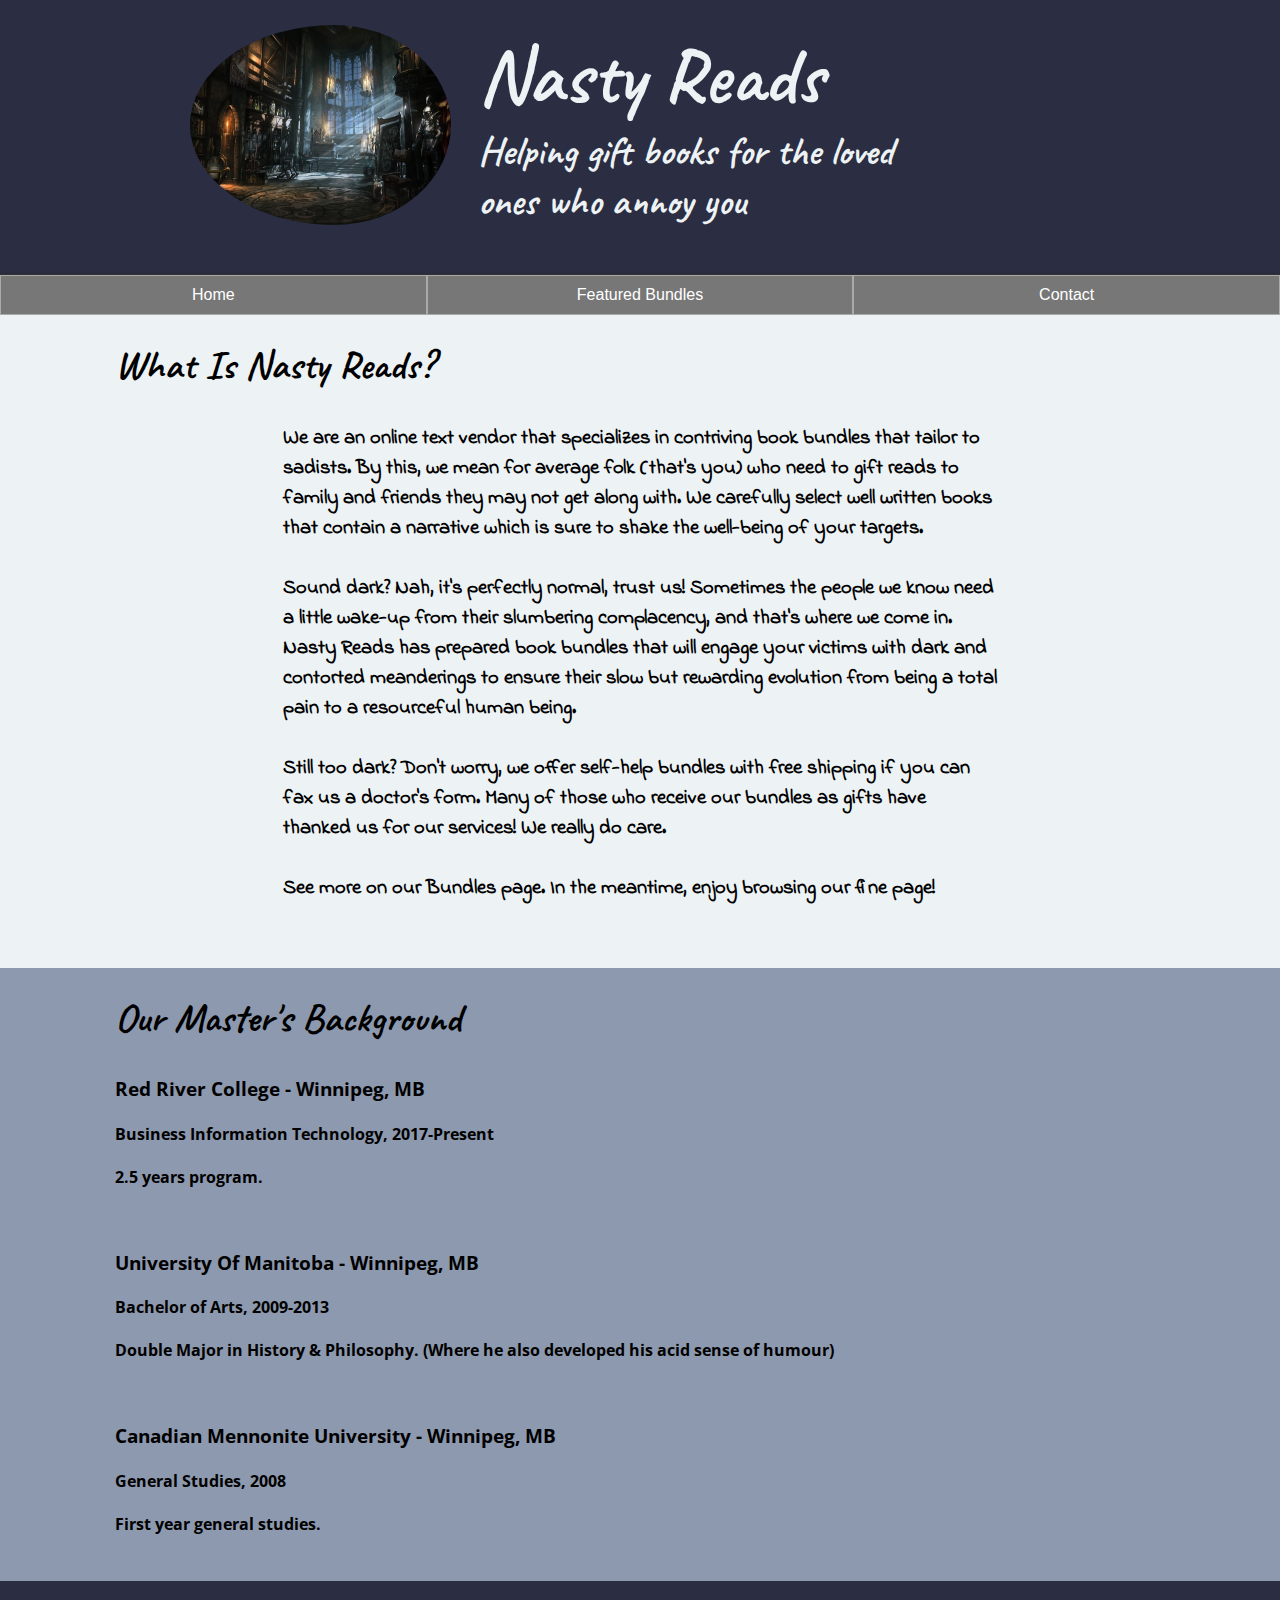
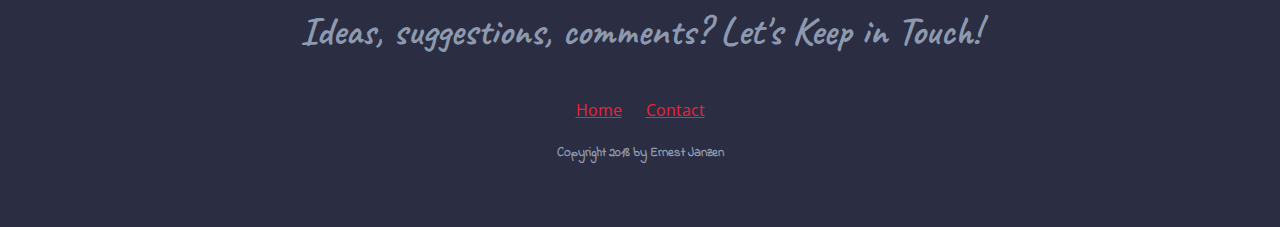
<file: index.html>
<!DOCTYPE html>
<html lang="en">
<head>
    <meta charset="UTF-8">
    <meta name="viewport" content="width=device-width, initial-scale=1.0">
    <title>Ernest Janzen | Home</title>
    <link href="https://fonts.googleapis.com/css?family=Caveat|Open+Sans|Indie+Flower:400,400i,700" rel="stylesheet">
    <link rel="stylesheet" href="css/styles.css">
</head>
<body>
    <!-- // Intro -->
    <header>
        <div class="content-wrap">
            <img class="profile-img column-narrow" src="images/darklibrary.jpg" alt="Ernest Janzen">
            <h1>Nasty Reads</h1>

            <div class="column-wide">
              <h2>Helping gift books for the loved ones who annoy you</h2>
              <p></p>
            </div>
        </div>

        <nav>
            <div id="mainheading">
                <ul>
                    <a href="index.html"><li>Home</li></a>
                    <a href="indexThree.html"><li>Featured Bundles</li></a>
                    <!--<a href="#"><li>Create Your Bundle</li></a>
                    <a href="#"><li>Humour (Coming Soon)</li></a>
                    <a href="#"><li>About NR</li></a>-->
                    <a href="indexTwo.html"><li>Contact</li></a> 
                </ul>
            </div>
        </nav>
    </header>
    
    <main> 
        <!-- // Work Experience -->
        <section class="work">
            <div class="body-wrap">
                <h2>What Is Nasty Reads?</h2>

                <!-- Description of the company's mission and purpose. -->
                <!--<div class="column-narrow">
                    <h3>Front-end Developer & Educator</h3>
                    <p>Independent / Freelance</p>
                    <p>January 2012 - Present</p>
                </div>-->
                <div class="column-wide">
                  <p>We are an online text vendor that specializes in contriving book bundles that tailor to sadists. By this, we mean for average folk (that's you) who need to gift reads to family and friends they may not get along with. We carefully select well written books that contain a narrative which is sure to shake the well-being of your targets. <br/><br/>Sound dark? Nah, it's perfectly normal, trust us! Sometimes the people we know need a little wake-up from their slumbering complacency, and that's where we come in. Nasty Reads has prepared book bundles that will engage your victims with dark and contorted meanderings to ensure their slow but rewarding evolution from being a total pain to a resourceful human being. <br/><br/>Still too dark? Don't worry, we offer self-help bundles with free shipping if you can fax us a doctor's form. Many of those who receive our bundles as gifts have thanked us for our services! We really do care. 
                  <br/><br/>See more on our Bundles page. In the meantime, enjoy browsing our fine page!
                  </p>
                </div>
                
                <!-- Job Details -->
                <!--<div class="column-narrow">
                    <h3>Director of Curriculum</h3>
                    <p>Ladies Learning Code</p>
                    <p>July 2014 - February 2016</p>
                </div>-->
                
                <!--<div class="column-wide">
                    <p>Created and managed all adult focused curriculum, instructor training and tech related strategies and duties.</p>

                    <p>Key contributions:</p>
                    <ul>
                        <li>Created 9 new workshops focusing on HTML, CSS, JavaScript, jQuery, Wordpress and Responsive Web Design.</li>
                        <li>Created all Hackapalooza content (2 day conference style event), consisting of 2-4 hour workshop sessions focused on front-end coding languages and web development related topics.</li>
                        <li>Lead instructor and created curriculum for the Digital Skills part-time program.</li>
                        <li>Provided training for all lead instructors, across all Canadian chapters, focusing on creating an inclusive and engaging learning environment.</li>
                        <li>Maintained the ladieslearningcode.com website.</li>
                        <li>Created slide deck template for consistent national workshop branding.</li>
                    </ul>
                </div>-->
                
                <!-- Job Details -->
                <!--<div class="column-narrow">
                    <h3>Lead Front-End Developer</h3>
                    <p>Field ID</p>
                    <p>March 2013 - February 2014</p>
                </div>
                <div class="column-wide">
                    <p>Lead the front-end development for in-house safety inspection software.</p>
                    <p>Key contributions:</p>
                    <ul>
                        <li>Responsible for recommendations, setting code standards for the front-end development.</li>
                        <li>Created a fully customized front-end framework, including UI/UX.</li>
                        <li>Standardized the site architecture and design. The framework contains reusable components and extensible classes for customization and flexibility.</li>
                    </ul>
                </div>-->
            </div>
        </section>


        <!-- // Education -->
        <section class="education">
            <div class="body-wrap">
                <h2>Our Master's Background</h2>

                <!-- School details: copy this block to add more schools. -->
                <h3>Red River College - Winnipeg, MB</h3>
                <h4>Business Information Technology, 2017-Present</h4>
                <h4>2.5 years program.</h4>
                <br/>
                <h3>University Of Manitoba - Winnipeg, MB</h3>
                <h4>Bachelor of Arts, 2009-2013</h4>
                <h4>Double Major in History & Philosophy. (Where he also
                developed his acid sense of humour)</h4>
                <br/>
                <h3>Canadian Mennonite University - Winnipeg, MB</h3>
                <h4>General Studies, 2008</h4>
                <h4>First year general studies.</h4>
            </div>
        </section>
    </main>
    
    <!-- // Footer & contact info -->
    <footer>
        <div class="content-wrap">
            <h2>Ideas, suggestions, comments? Let's Keep in Touch!</h2>
            
            <!-- Social media and contact links. Add or remove any networks. -->
            <div class="contact-info">
                <a href="index.html">Home</a>
                <a href="indexTwo.html">Contact</a>
             <!--   <a href="#">Twitter</a>
                <a href="#">LinkedIn</a>
                <a href="#">Facebook</a> -->
            </div>

            <p>Copyright 2018 by Ernest Janzen</p>
        </div>
    </footer>
</body>
</html>
</file>
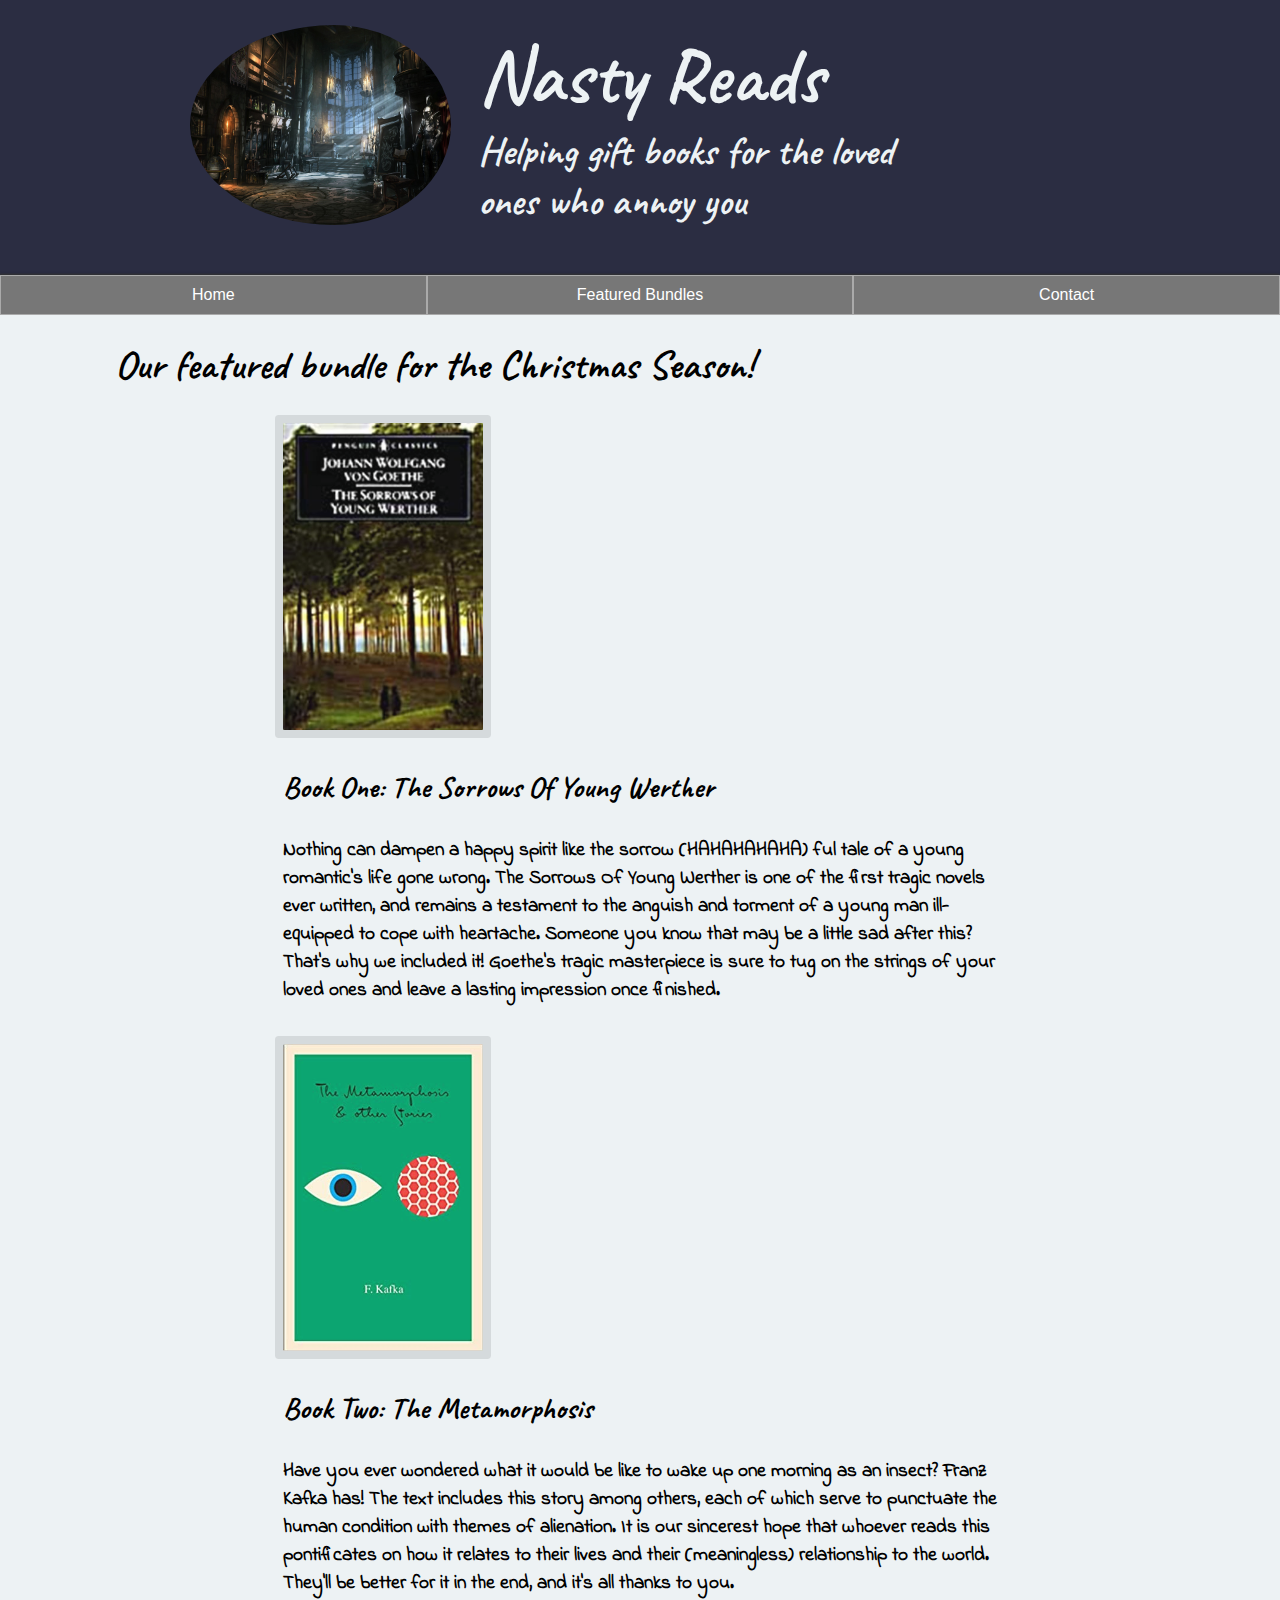
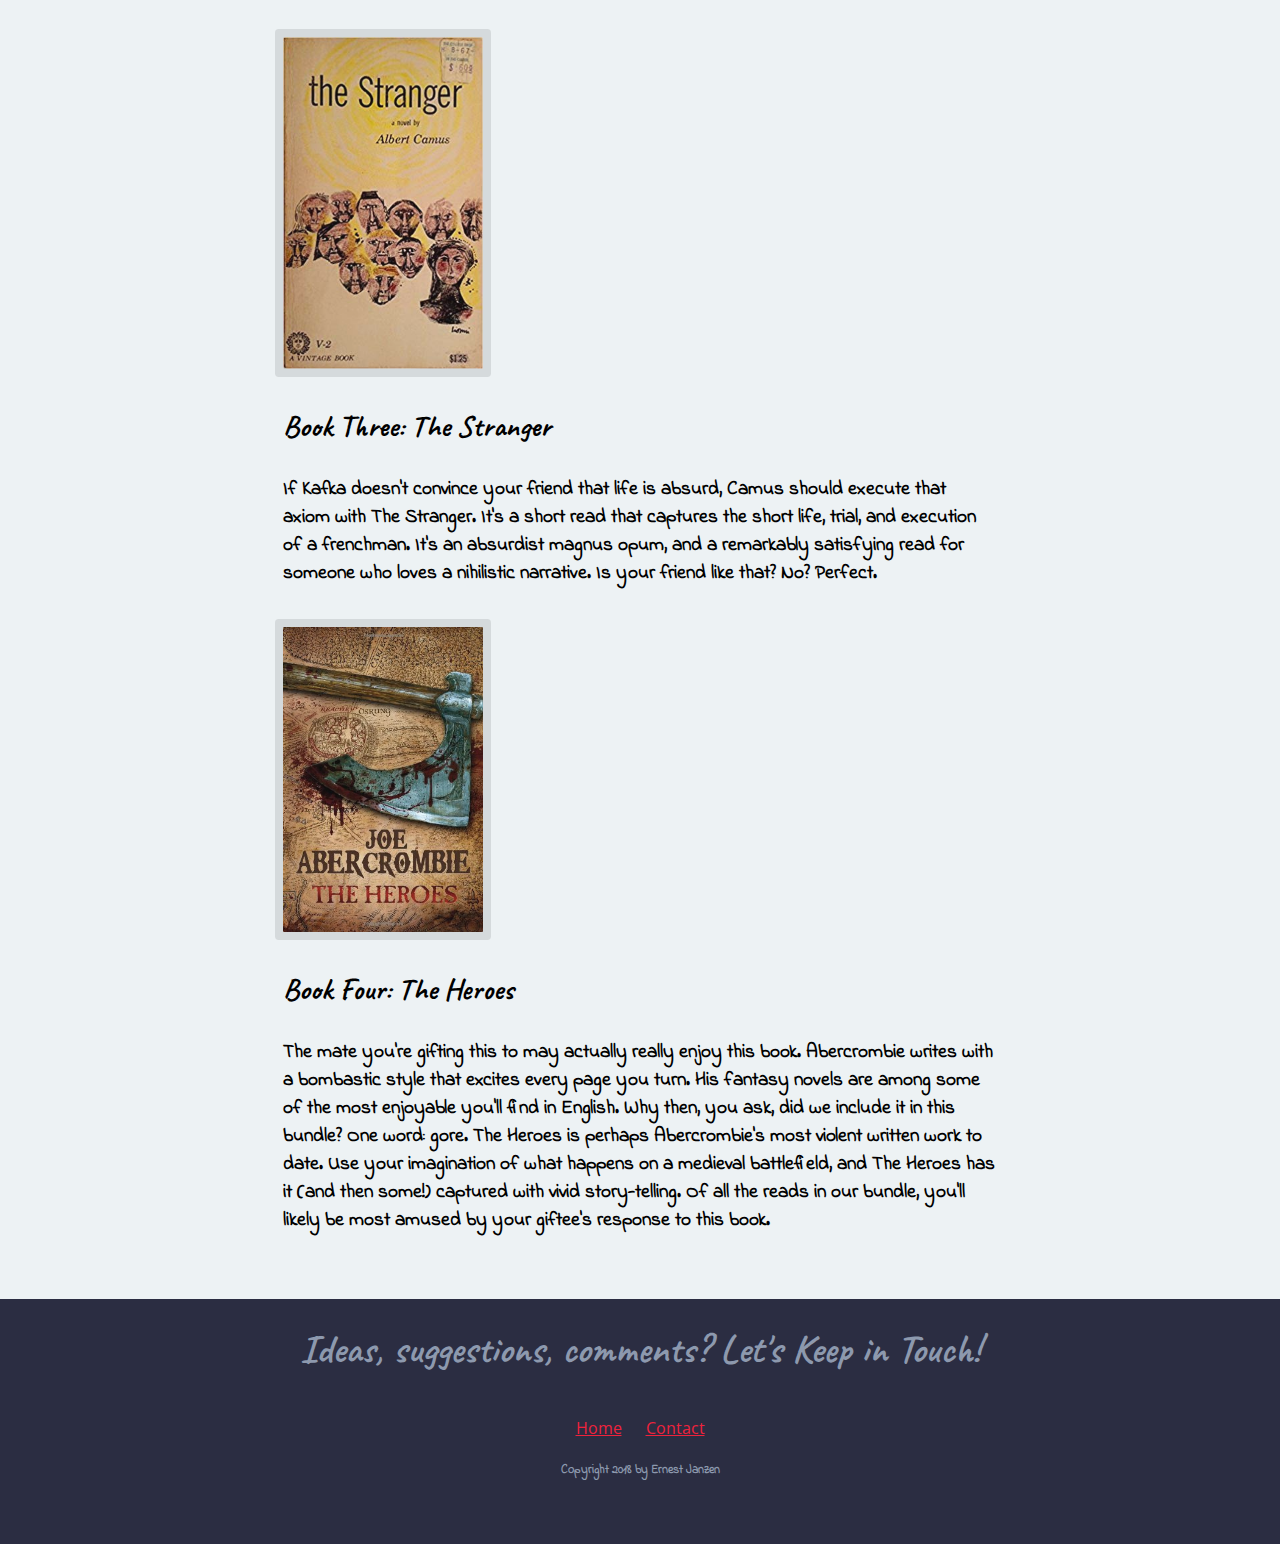
<file: indexThree.html>
<!DOCTYPE html>
<html lang="en">
<head>
    <meta charset="UTF-8">
    <meta name="viewport" content="width=device-width, initial-scale=1.0">
    <title>Ernest Janzen | Home</title>
    <link href="https://fonts.googleapis.com/css?family=Caveat|Open+Sans|Roboto|Indie+Flower:400,400i,700" rel="stylesheet">
    <link rel="stylesheet" href="css/stylesThree.css">
</head>
<body>
    <!-- // Intro -->
    <header>
        <div class="content-wrap">
            <img class="profile-img column-narrow" src="images/darklibrary.jpg" alt="Ernest Janzen">
            <h1>Nasty Reads</h1>

            <div class="column-wide">
              <h2>Helping gift books for the loved ones who annoy you</h2>
              <p></p>
            </div>
        </div>

        <nav>
            <div id="mainheading">
                <ul>
                    <a href="index.html"><li>Home</li></a>
                    <a href="indexThree.html"><li>Featured Bundles</li></a>
                    <a href="indexTwo.html"><li>Contact</li></a> 
                </ul>
            </div>
        </nav>
    </header>
    
    <main> 
        <!-- // Work Experience -->
        <section class="work">
            <div class="body-wrap">
                <h2>Our featured bundle for the Christmas Season!</h2>

                <!-- Description of the company's mission and purpose. -->
                <!--<div class="column-narrow">
                    <h3>Front-end Developer & Educator</h3>
                    <p>Independent / Freelance</p>
                    <p>January 2012 - Present</p>
                </div>-->
                <div class="column-wide">
                  <img class="books" src="images/werther.jpg" alt="Ernest Janzen">  
                  <h3>Book One: The Sorrows Of Young Werther</h3>
                    <p>Nothing can dampen a happy spirit like the sorrow (HAHAHAHAHA) ful tale of a young romantic's life gone wrong. The Sorrows Of Young Werther is one of the first tragic novels ever written, and remains a testament to the anguish and torment of a young man ill-equipped to cope with heartache. Someone you know that may be a little sad after this? That's why we included it! Goethe's tragic masterpiece is sure to tug on the strings of your loved ones and leave a lasting impression once finished.</p>
                  <img class="books" src="images/metamorphosis.jpg" alt="Ernest Janzen">  
                  <h3>Book Two: The Metamorphosis</h3>
                    <p>Have you ever wondered what it would be like to wake up one morning as an insect? Franz Kafka has! The text includes this story among others, each of which serve to punctuate the human condition with themes of alienation. It is our sincerest hope that whoever reads this pontificates on how it relates to their lives and their (meaningless) relationship to the world. They'll be better for it in the end, and it's all thanks to you.</p>
                  <img class="books" src="images/stranger.jpg" alt="Ernest Janzen">  
                  <h3>Book Three: The Stranger</h3>
                    <p>If Kafka doesn't convince your friend that life is absurd, Camus should execute that axiom with The Stranger. It's a short read that captures the short life, trial, and execution of a frenchman. It's an absurdist magnus opum, and a remarkably satisfying read for someone who loves a nihilistic narrative. Is your friend like that? No? Perfect.</p>
                  <img class="books" src="images/heroes.jpg" alt="Ernest Janzen">  
                  <h3>Book Four: The Heroes</h3>
                    <p>The mate you're gifting this to may actually really enjoy this book. Abercrombie writes with a bombastic style that excites every page you turn. His fantasy novels are among some of the most enjoyable you'll find in English. Why then, you ask, did we include it in this bundle? One word: gore. The Heroes is perhaps Abercrombie's most violent written work to date. Use your imagination of what happens on a medieval battlefield, and The Heroes has it (and then some!) captured with vivid story-telling. Of all the reads in our bundle, you'll likely be most amused by your giftee's response to this book.</p>
                </div>
            </div>
        </section>


        <!-- // Education 
        <section class="education">
            <div class="body-wrap">
                <h2>Our Master's Background</h2>

                <!-- School details: copy this block to add more schools.
                <h3>Red River College - Winnipeg, MB</h3>
                <h4>Business Information Technology, 2017-Present</h4>
                <p>2.5 years program.</p>
                <br/>
                <h3>University Of Manitoba - Winnipeg, MB</h3>
                <h4>Bachelor of Arts, 2009-2013</h4>
                <p>Double Major in History & Philosophy. (Where he also
                developed his acid sense of humour)</p>
                <br/>
                <h3>Canadian Mennonite University - Winnipeg, MB</h3>
                <h4>General Studies, 2008</h4>
                <p>First year general studies.</p>
            </div>
        </section> -->
    </main>
    
    <!-- // Footer & contact info -->
    <footer>
        <div class="content-wrap">
            <h2>Ideas, suggestions, comments? Let's Keep in Touch!</h2>
            
            <!-- Social media and contact links. Add or remove any networks. -->
            <div class="contact-info">
                <a href="index.html">Home</a>
                <a href="indexTwo.html">Contact</a>
             <!--   <a href="#">Twitter</a>
                <a href="#">LinkedIn</a>
                <a href="#">Facebook</a> -->
            </div>

            <p>Copyright 2018 by Ernest Janzen</p>
        </div>
    </footer>
</body>
</html>
</file>
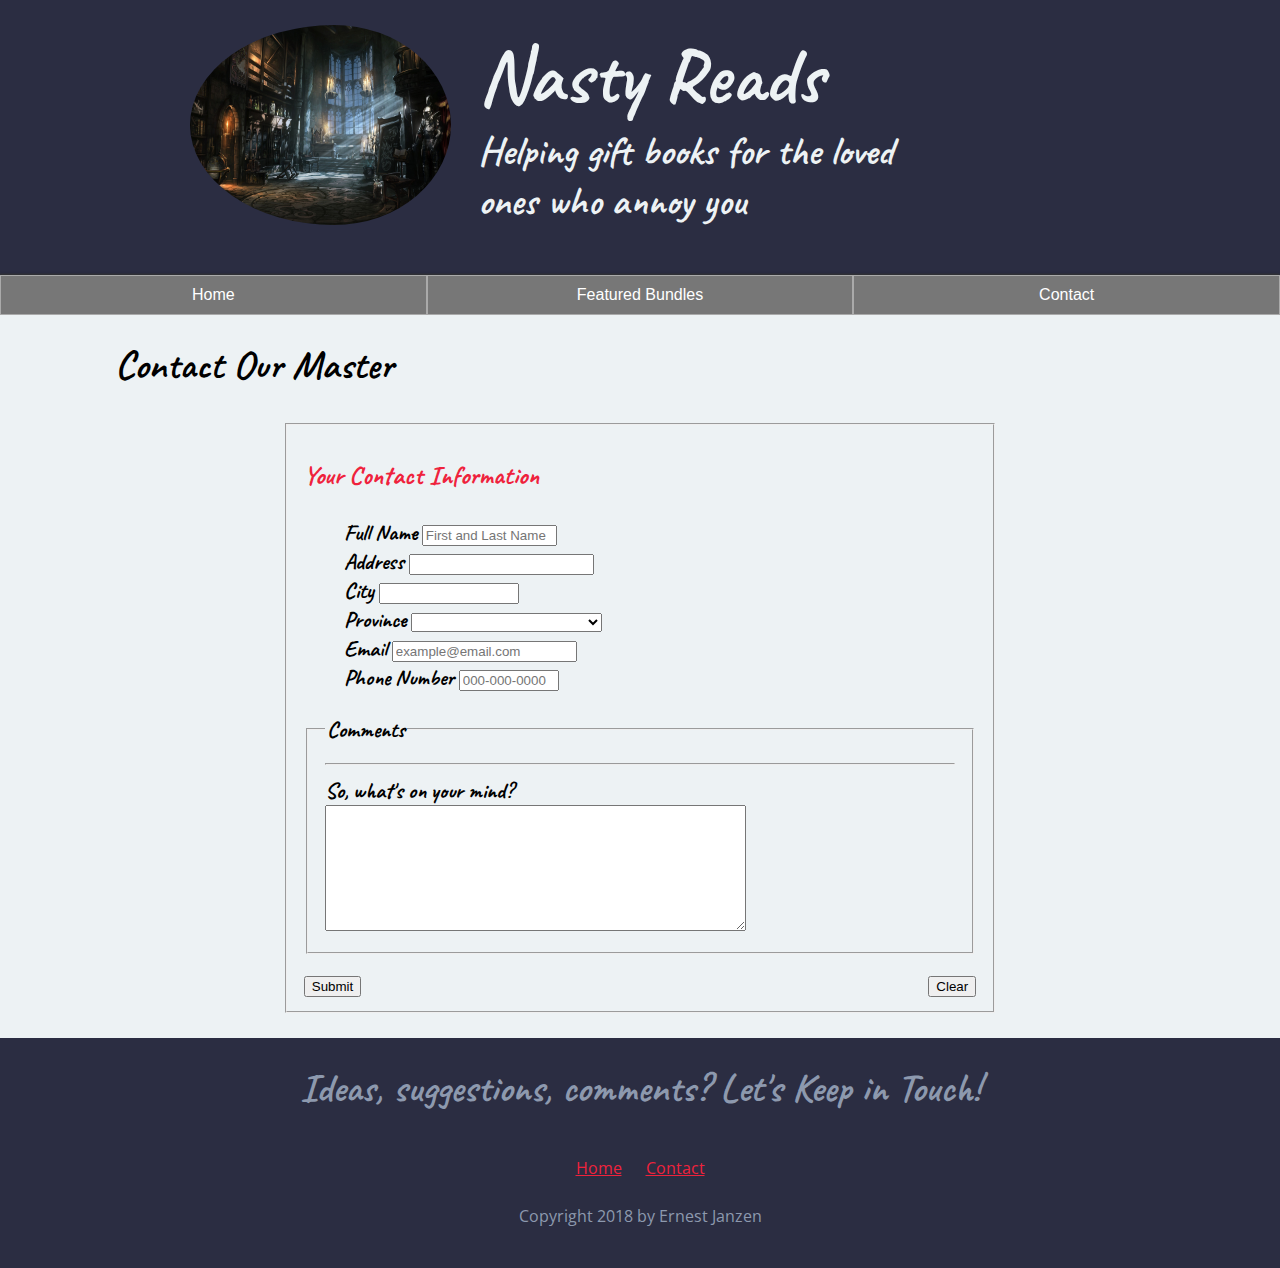
<file: indexTwo.html>
<!DOCTYPE html>
<html lang="en">
<head>
    <meta charset="UTF-8">
    <meta name="viewport" content="width=device-width, initial-scale=1.0">
    <title>Ernest Janzen | Home</title>
    <link href="https://fonts.googleapis.com/css?family=Caveat|Open+Sans:400,400i,700" rel="stylesheet">
    <link rel="stylesheet" href="css/stylesTwo.css">
    <script src="indexTwo.js" type="text/javascript"></script>
</head>
<body>
    <!-- // Intro -->
    <header>
        <div class="content-wrap">
            <img class="profile-img column-narrow" src="images/darklibrary.jpg" alt="Ernest Janzen">
            <h1>Nasty Reads</h1>

            <div class="column-wide">
              <h2>Helping gift books for the loved ones who annoy you</h2>
              <p></p>
            </div>
        </div>

        <nav>
            <div id="mainheading">
                <ul>
                    <a href="index.html"><li>Home</li></a>
                    <a href="indexThree.html"><li>Featured Bundles</li></a>
                    <!--<a href="#"><li>Create Your Bundle</li></a>
                    <a href="#"><li>Humour (Coming Soon)</li></a>
                    <a href="#"><li>About NR</li></a>-->
                    <a href="indexTwo.html"><li>Contact</li></a> 
                </ul>
            </div>
        </nav>
    </header>
    
    <main> 
        <!-- // Work Experience -->
        <section class="work">
            <div class="body-wrap">
                <h2>Contact Our Master</h2>

                <!-- Description of the company's mission and purpose. -->
                <!--<div class="column-narrow">
                    <h3>Front-end Developer & Educator</h3>
                    <p>Independent / Freelance</p>
                    <p>January 2012 - Present</p>
                </div>-->
                <div class="column-wide">
                  <fieldset id="paymentInfo">
                    <div class="left">
                    <a name="shippinginfo"><h3>Your Contact Information</h3></a>
                    <ul>
                        <li>
                            <label for="fullname">Full Name</label>
                            <input id="fullname" name="fullname" type="text" placeholder="First and Last Name" />
                            <p class="shippingError error" id="fullname_error">* Required field</p>
                        </li>
                        <li>
                            <label for="address">Address</label>
                            <input id="address" name="address" type="text" />
                            <p class="shippingError error" id="address_error">* Required field</p>
                        </li>
                        <li>
                            <label for="city">City</label>
                            <input id="city" name="city" type="text" />
                            <p class="shippingError error" id="city_error">* Required field</p>
                        </li>
                        <li>
                            <label for="province">Province</label>
                            <select id="province" name="province">
                                <option value=""></option>
                                <option value="AB">Alberta</option>
                                <option value="BC">British Columbia</option>
                                <option value="MB">Manitoba</option>
                                <option value="NB">New Brunswick</option>
                                <option value="NL">Newfoundland and Labrador</option>
                                <option value="NS">Nova Scotia</option>
                                <option value="ON">Ontario</option>
                                <option value="PE">Prince Edward Island</option>
                                <option value="QC">Quebec</option>
                                <option value="SK">Saskatchewan</option>
                                <option value="NT">Northwest Territories</option>
                                <option value="NU">Nunavut</option>
                                <option value="YT">Yukon</option>
                            </select>
                            <p class="shippingError error" id="province_error">* Required field</p>
                        </li>
                        <li>
                            <label for="email">Email</label>
                            <input id="email" name="email" type="text" placeholder="example@email.com"/>
                            <p class="shippingError error" id="email_error">* Required field</p>
                            <p class="shippingError error" id="emailformat_error">* Invalid email address</p>
                        </li>
                        <li>
                            <label for="phone">Phone Number</label>
                            <input id="phone" name="phone" type="tel" placeholder="000-000-0000" />
                            <p class="phoneError error" id="phone_error">* Required field</p>
                            <p class="phoneError error" id="phoneformat_error">* Invalid phone number</p>
                        </li>
                    </ul>
                </div>
                <div class="right">               
                    <fieldset id="commentInfo">
                        <legend>Comments</legend>
                        <hr />
                        <label for="feedback">So, what's on your mind?</label><br />
                        <textarea id="feedback" name="feedback" rows="8" cols="50"></textarea>
                        <p class="feedbackError error" id="feedback_error">
                        * Required field</p>
                    </fieldset>
                </div>
                <div class="clear"></div>
                <p class="center">
                    <button type="submit" id="submit">Submit</button>
                    <button type="reset" id="clear">Clear</button>
                </p>
            </fieldset>
                </div>
            </div>
        </section>
    </main>
    
    <!-- // Footer & contact info -->
    <footer>
        <div class="content-wrap">
            <h2>Ideas, suggestions, comments? Let's Keep in Touch!</h2>
            
            <!-- Social media and contact links. Add or remove any networks. -->
            <div class="contact-info">
                <a href="index.html">Home</a>
                <a href="indexTwo.html">Contact</a>
             <!--   <a href="#">Twitter</a>
                <a href="#">LinkedIn</a>
                <a href="#">Facebook</a> -->
            </div>

            <p>Copyright 2018 by Ernest Janzen</p>
        </div>
    </footer>
</body>
</html>
</file>
<file: css/styles.css>
/* Global styles 
------------------------------------*/
/* border box fix */
html {
  box-sizing: border-box;
}
*, *:before, *:after {
  box-sizing: inherit;
}

body {
  font-family: 'Open Sans', sans-serif;
  margin: 0;
}
a {
    color: #EF223C;
}
a:hover {
    text-decoration: none;
}
h1, h2 {
  font-family: 'Caveat', sans-serif;
  font-weight: 650;
}
h1 {
  font-size: 80px;
}
h2 {
  font-size: 40px;
  margin-top: 0;
}

nav{
  width: 100%;
  background-color: #777;
  text-align: center;
  box-shadow: 1px 0px 2px #333, -1px -1px 2px #333;
}

nav ul{
  display: flex;
  justify-content: space-around;
  flex-wrap: nowrap;
  margin: 0;
  padding: 0;
  list-style: none;
}

nav ul li{
  display: flex;
  justify-content: center;
  align-items: center;
  border: 1px solid #AAA;
  background-color: #777;
  height: 40px;
  transition: 0.6s;
}

nav ul a{
  font-family: Cinzel, sans-serif;
  font-weight: 500;
  color: #FFF;
  text-decoration: none;
  width: 100%;
}

nav ul li:hover{
  background-color: #F00;
}

p{
  font-family: 'Indie Flower', cursive;
  font-weight: bolder;
  font-size: 0.8em;
  margin-bottom: 40px;
}

.body-wrap {
  max-width: 1100px;
  margin: 0 auto;
  padding: 25px;
  overflow: hidden;
}

.content-wrap {
  max-width: 950px;
  max-height: 275px;
  margin: 0 auto;
  padding: 25px;
  overflow: hidden;
}

.column-narrow {
  width: 32%;
  float: left;
  padding-right: 3%;
  min-height: 200px;
}
.column-wide {
  width: 68%;
  margin: auto;
  min-height: 175px;
  font-family: 'Caveat', sans-serif;
  font-weight: bold;
  font-size: 1.6em;
}



/* Header & Footer 
------------------------------------*/
header, 
footer {
  background: #2B2D42;
  color: #8D99AE;
}
header h1,
header h2 {
    color: #EDF2F4;
    margin: 0;
}

/* Header styles only */
header {
  /*text-align: center;*/
}
.profile-img {
  /*width: 300px;*/
  border-radius: 50%;
  /*float: left;*/
  /*margin-right: 30px;*/
}

/* Footer styles only */
footer {
  text-align: center;
}
.contact-info a {
  padding: 10px;
  display: inline-block;
}



/* Work Experience
------------------------------------*/
.work {
    background: #EDF2F4;
}


/* Education
------------------------------------*/
.education {
    background: #8D99AE;
}

@media only screen 
and (min-device-width : 375px) 
and (max-device-width : 667px) {
  #mainheading{
    height: 180px;
  }

  #mainheading h1{
    font-size: 2.6em;
    align-self: center;
  }

  nav ul{
    display: flex;
    justify-content: space-around;
    flex-wrap: nowrap;
  }

  nav ul li{
    border: none;
    transition: none;
  }

  nav ul a{
    transition: 1s;
  }

  nav ul a:hover{
    color: #F00;
  }

  nav ul li:hover{
    background-color: #777;
  }
</file>
<file: css/stylesThree.css>
/* Global styles 
------------------------------------*/
/* border box fix */
html {
  box-sizing: border-box;
}
*, *:before, *:after {
  box-sizing: inherit;
}

body {
  font-family: 'Open Sans', sans-serif;
  margin: 0;
}
a {
    color: #EF223C;
}
a:hover {
    text-decoration: none;
}
h1, h2 {
  font-family: 'Caveat', sans-serif;
  font-weight: 650;
}
h1 {
  font-size: 80px;
}
h2 {
  font-size: 40px;
  margin-top: 0;
}

nav{
  width: 100%;
  background-color: #777;
  text-align: center;
  box-shadow: 1px 0px 2px #333, -1px -1px 2px #333;
}

nav ul{
  display: flex;
  justify-content: space-around;
  flex-wrap: nowrap;
  margin: 0;
  padding: 0;
  list-style: none;
}

nav ul li{
  display: flex;
  justify-content: center;
  align-items: center;
  border: 1px solid #AAA;
  background-color: #777;
  height: 40px;
  transition: 0.6s;
}

nav ul a{
  font-family: Cinzel, sans-serif;
  font-weight: 500;
  color: #FFF;
  text-decoration: none;
  width: 100%;
}

nav ul li:hover{
  background-color: #F00;
}

p{
  font-family: 'Indie Flower', sans-serif;
  font-weight: bolder;
  font-size: 0.75em;
  margin-bottom: 40px;
}


.body-wrap {
  max-width: 1100px;
  margin: 0 auto;
  padding: 25px;
  overflow: hidden;
}

.books{
  opacity: 0.95;
  border-radius: 1px;
  box-shadow: 0px 0px 0px 8px rgba(0,0,0,0.1);
  max-height: 400px;
  max-width: 200px;
}

.content-wrap {
  max-width: 950px;
  max-height: 275px;
  margin: 0 auto;
  padding: 25px;
  overflow: hidden;
}

.column-narrow {
  width: 32%;
  float: left;
  padding-right: 3%;
  min-height: 200px;
}
.column-wide {
  width: 68%;
  margin: auto;
  min-height: 175px;
  font-family: 'Caveat', sans-serif;
  font-weight: bold;
  font-size: 1.6em;
}



/* Header & Footer 
------------------------------------*/
header, 
footer {
  background: #2B2D42;
  color: #8D99AE;
}
header h1,
header h2 {
    color: #EDF2F4;
    margin: 0;
}

/* Header styles only */
header {
  /*text-align: center;*/
}
.profile-img {
  /*width: 300px;*/
  border-radius: 50%;
  /*float: left;*/
  /*margin-right: 30px;*/
}

/* Footer styles only */
footer {
  text-align: center;
}
.contact-info a {
  padding: 10px;
  display: inline-block;
}



/* Work Experience
------------------------------------*/
.work {
    background: #EDF2F4;
}


/* Education
------------------------------------*/
.education {
    background: #8D99AE;
}

@media only screen 
and (min-device-width : 375px) 
and (max-device-width : 667px) {
  #mainheading{
    height: 180px;
  }

  #mainheading h1{
    font-size: 2.6em;
    align-self: center;
  }

  nav ul{
    display: flex;
    justify-content: space-around;
    flex-wrap: nowrap;
  }

  nav ul li{
    border: none;
    transition: none;
  }

  nav ul a{
    transition: 1s;
  }

  nav ul a:hover{
    color: #F00;
  }

  nav ul li:hover{
    background-color: #777;
  }
}
</file>
<file: css/stylesTwo.css>
/* Global styles 
------------------------------------*/
/* border box fix */
html {
  box-sizing: border-box;
}
*, *:before, *:after {
  box-sizing: inherit;
}

body {
  font-family: 'Open Sans', sans-serif;
  margin: 0;
}
a {
    color: #EF223C;
}
a:hover {
    text-decoration: none;
}
h1, h2 {
  font-family: 'Caveat', sans-serif;
  font-weight: 650;
}
h1 {
  font-size: 80px;
}
h2 {
  font-size: 40px;
  margin-top: 0;
}

input:focus{
  background-color: #C49595;
}

nav{
  width: 100%;
  background-color: #777;
  text-align: center;
  box-shadow: 1px 0px 2px #333, -1px -1px 2px #333;
}

nav ul{
  display: flex;
  justify-content: space-around;
  flex-wrap: nowrap;
  margin: 0;
  padding: 0;
  list-style: none;
}

nav ul li{
  display: flex;
  justify-content: center;
  align-items: center;
  border: 1px solid #AAA;
  background-color: #777;
  height: 40px;
  transition: 0.6s;
}

nav ul a{
  font-family: Cinzel, sans-serif;
  font-weight: 500;
  color: #FFF;
  text-decoration: none;
  width: 100%;
}

nav ul li:hover{
  background-color: #F00;
}

ul{
  list-style-type: none;
}

.body-wrap {
  max-width: 1100px;
  margin: 0 auto;
  padding: 25px;
  overflow: hidden;
}

.content-wrap {
  max-width: 950px;
  max-height: 275px;
  margin: 0 auto;
  padding: 25px;
  overflow: hidden;
}

.column-narrow {
  width: 32%;
  float: left;
  padding-right: 3%;
  min-height: 200px;
}
.column-wide {
  width: 68%;
  margin: auto;
  min-height: 175px;
  font-family: 'Caveat', sans-serif;
  font-weight: bold;
  font-size: 1.4em;
  text-decoration: none;
}

.error {
  color: red;
}

#fullname{
  width: 135px;
}

#phone{
  width: 100px;
}

#city{
  width: 140px;
}

/* Header & Footer 
------------------------------------*/
header, 
footer {
  background: #2B2D42;
  color: #8D99AE;
}
header h1,
header h2 {
    color: #EDF2F4;
    margin: 0;
}

/* Header styles only */
header {
  /*text-align: center;*/
}
.profile-img {
  /*width: 300px;*/
  border-radius: 50%;
  /*float: left;*/
  /*margin-right: 30px;*/
}

/* Footer styles only */
footer {
  text-align: center;
}
.contact-info a {
  padding: 10px;
  display: inline-block;
}

/* Float Submit and Clear buttons apart from one another
*/
#submit{
  float: left;
}

#clear{
  float: right;
}

/* Work Experience
------------------------------------*/
.work {
    background: #EDF2F4;
}


/* Education
------------------------------------*/
.education {
    background: #8D99AE;
}

@media only screen 
and (min-device-width : 375px) 
and (max-device-width : 667px) {
  #mainheading{
    height: 180px;
  }

  #mainheading h1{
    font-size: 2.6em;
    align-self: center;
  }

  nav ul{
    display: flex;
    justify-content: space-around;
    flex-wrap: nowrap;
  }

  nav ul li{
    border: none;
    transition: none;
  }

  nav ul a{
    transition: 1s;
  }

  nav ul a:hover{
    color: #F00;
  }

  nav ul li:hover{
    background-color: #777;
  }
}
</file>
